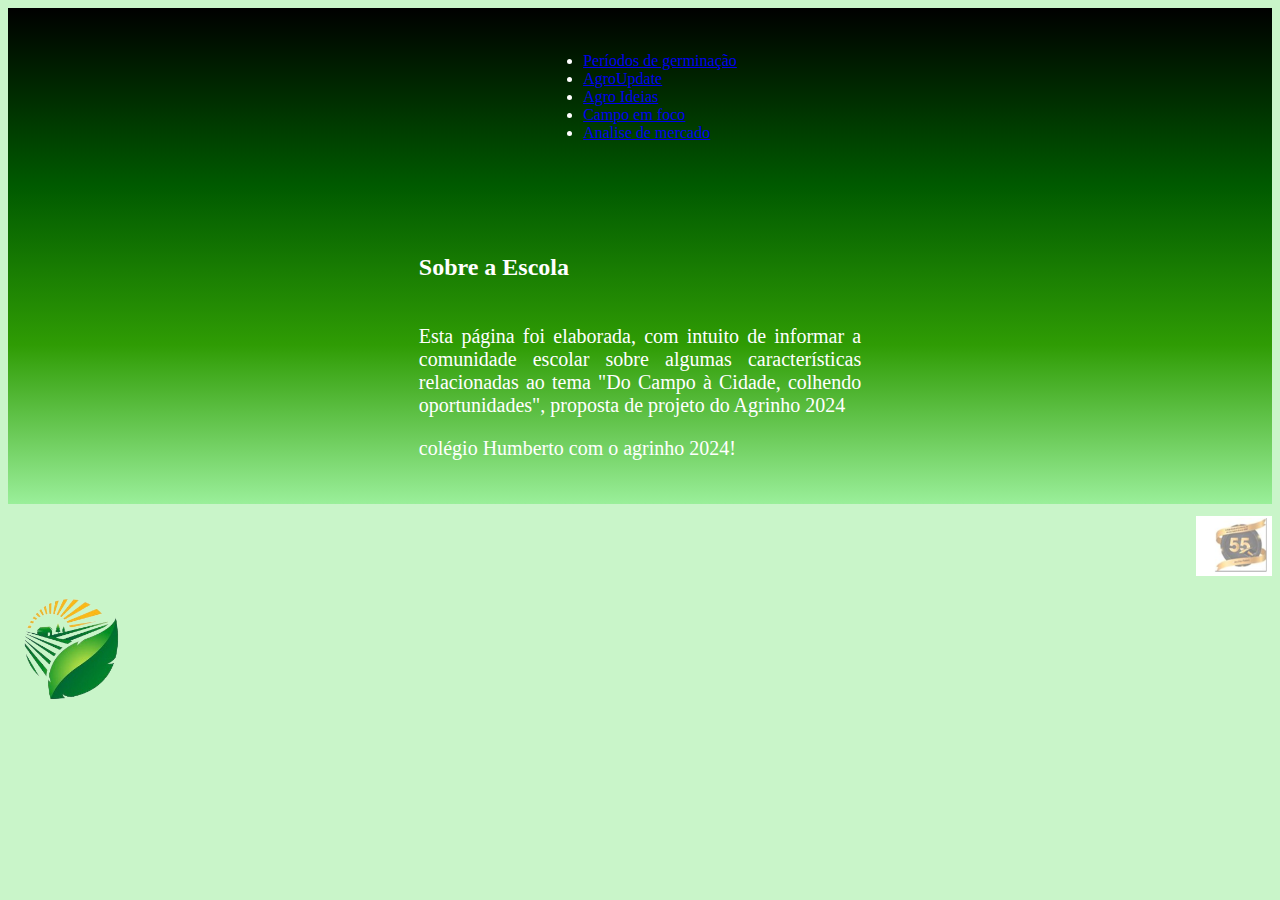
<file: index.html>
<!DOCTYPE html>
<html lange= "pt-br">
<head>
<meta charset="UTF-8">
<title>Semeando oportunidades</title>
<link rel="stylesheet" href="style.css">

</head>


<body>
    <header class="cabecalho">
        
            <nav>
                <ul>
                 <p>
                <li><a href="Períodosdegerminação.html">Períodos de germinação</a></li>
                 <li><a href="AgroUpdate.html"> AgroUpdate</a></li>
                 <li><a href="Agroideias.html"> Agro Ideias</a></li>
                 <li><a href="Campoemfoco.html">Campo em foco</a></li>
                 <li><a href="Analisedemercado.html">Analise de mercado</a></li>
               </p>
                </ul>
              </nav>
    
    </header>
<section id="escola">
        <div class="escola-div-conteudo">
            <h2 class="escola-titulo">Sobre a Escola</h2>
            <p class="escola-texto-um">Esta página foi elaborada, com intuito de informar a comunidade escolar sobre algumas características relacionadas ao tema "Do Campo à Cidade, colhendo oportunidades", proposta de projeto do Agrinho 2024
            </p>
            <p class="escola-texto-dois">colégio Humberto com o agrinho 2024!</p>
        </div>
</section>


    <div class="rodaperigth">
    <footer class="rodape">
        <img class="rodape-imagem" src="logo-colegio-humberto.png" alt="logo colégio Humberto">
    </footer>

    <div class="rodapeleft">
    <footer class="rodapeII">
        <img class="cabecalho-imagem" src="logo-agro.png" alt="logo da agro">
    </footer>

</div>
</body>
</html>
</file>
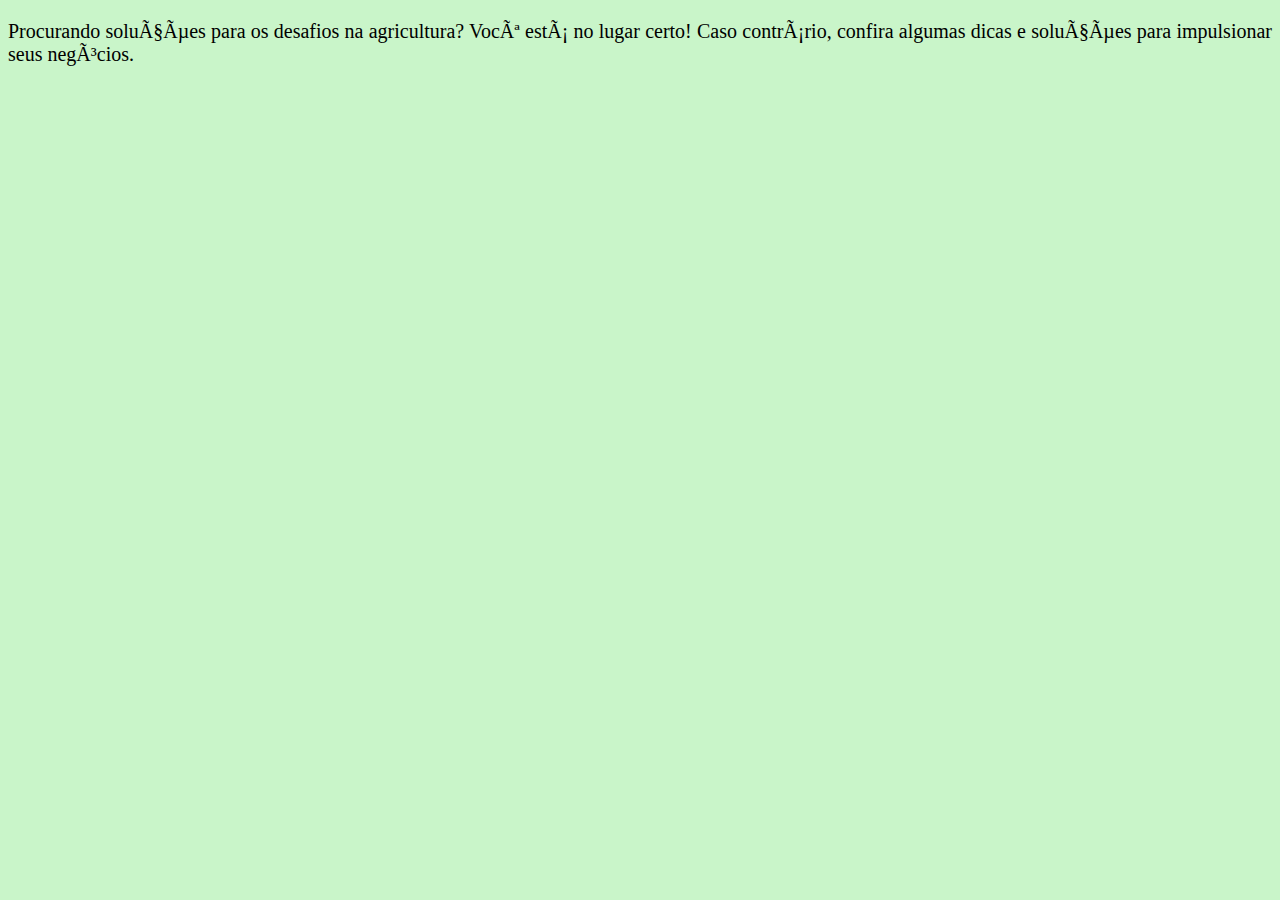
<file: Agroideias.html>
<!DOCTYPE html>
  <html lange=¨pt-br¨>
  <head>
  <meta charset=¨UTF-8¨>
  <title>Agro Ideias:</title>
  <link rel="stylesheet"  href="style.css">
  </head>
  <body>
    <p>Procurando soluções para os desafios na agricultura? Você está no lugar certo! Caso contrário, confira algumas dicas e soluções para impulsionar seus negócios.</p>
  </body>
</file>
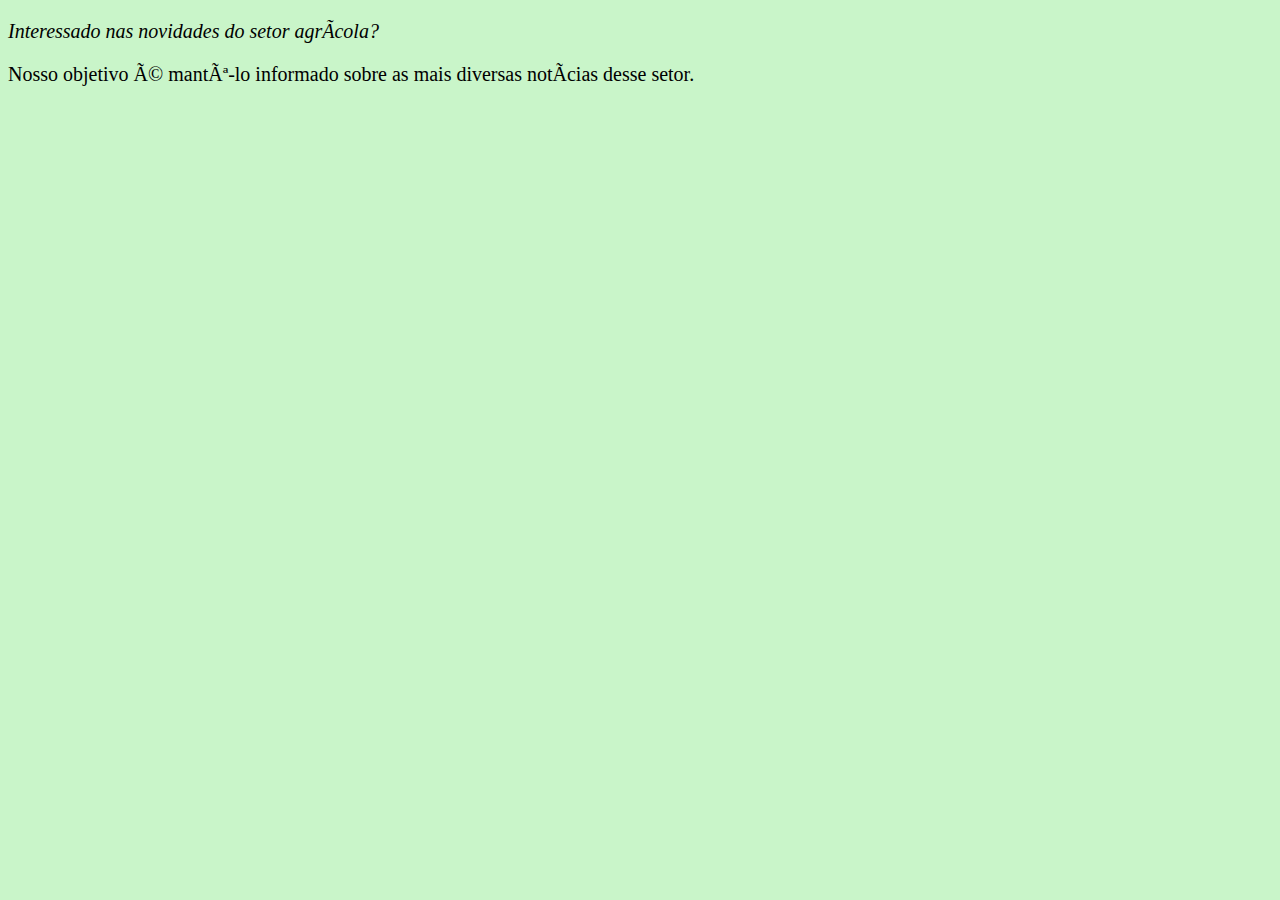
<file: AgroUpdate.html>
<!DOCTYPE html>
  <html lange=¨pt-br¨>
  <head>
  <meta charset=¨UTF-8¨>
  <title>AgroUpdate:</title>
  <link rel="stylesheet"  href="style.css">
  </head>
  <body>
    <p>
      <em>  Interessado nas novidades do setor agrícola? 
    </em>
    </p>
    <p>Nosso objetivo é mantê-lo informado sobre as mais diversas notícias desse setor.</p>
  </body>
</file>
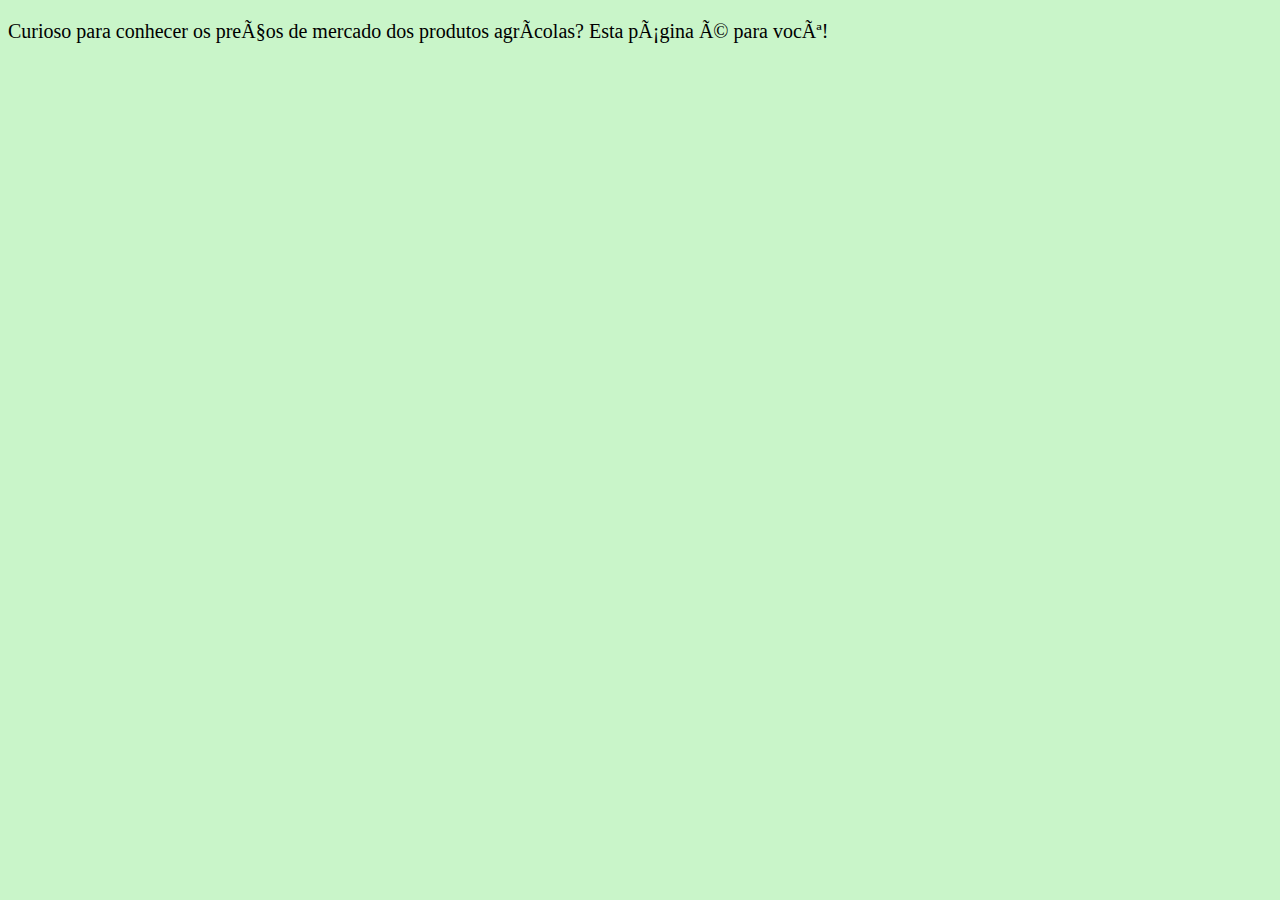
<file: Analisedemercado.html>
<!DOCTYPE html>
  <html lange=¨pt-br¨>
  <head>
  <meta charset=¨UTF-8¨>
  <title>Analise de mercado:</title>
  <link rel="stylesheet"  href="style.css">
  </head>
  <body>
<p>Curioso para conhecer os preços de mercado dos produtos agrícolas? Esta página é para você!
</p>
  </body>
</file>
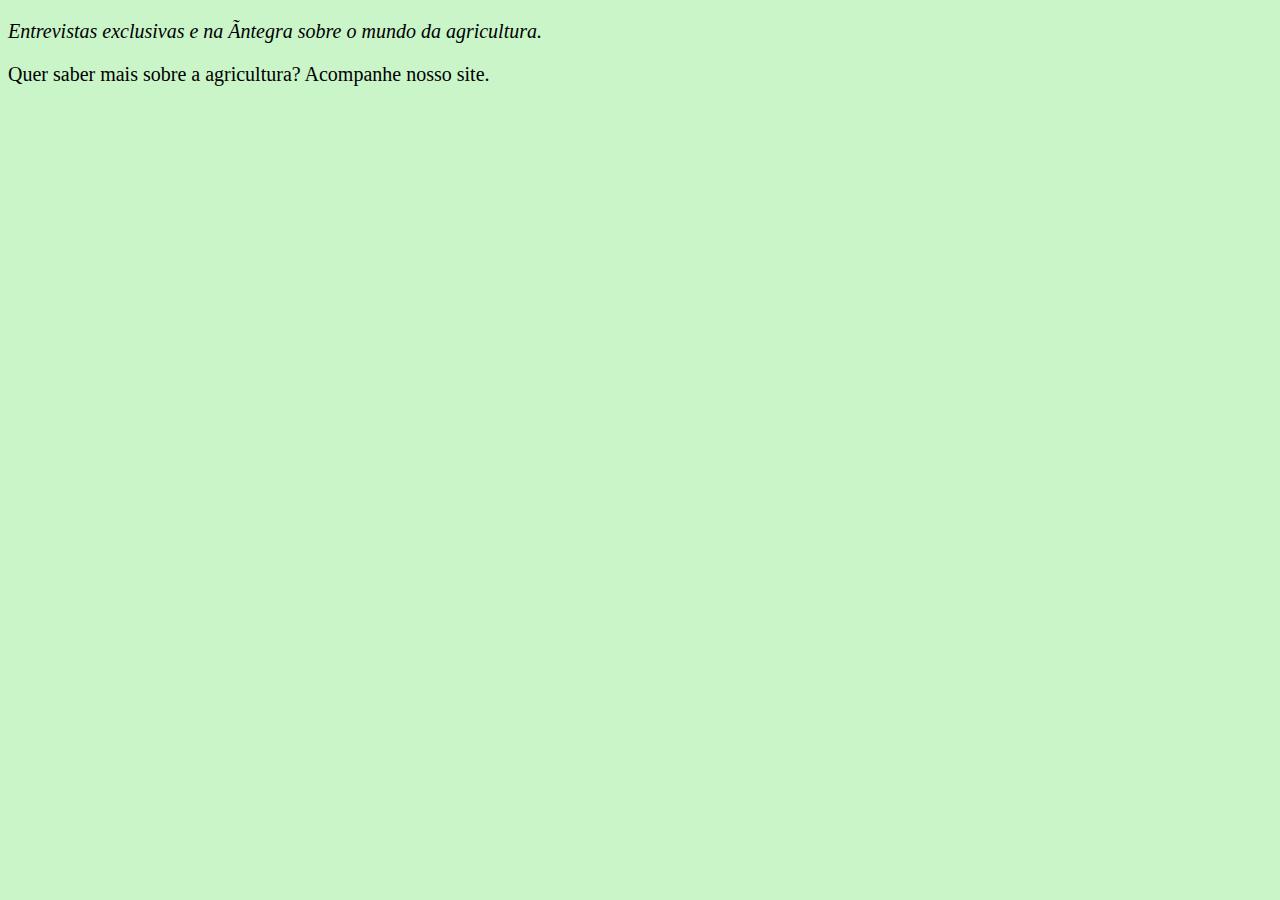
<file: Campoemfoco.html>
<!DOCTYPE html>
  <html lange=¨pt-br¨>
  <head>
  <meta charset=¨UTF-8¨>
  <title>Campo em foco:</title>
  <link rel="stylesheet"  href="style.css">
  </head>
  <body>
<p><em>
    Entrevistas exclusivas e na íntegra sobre o mundo da agricultura.
</em></p>
<p> 
    Quer saber mais sobre a agricultura? Acompanhe nosso site.
</p>

  </body>
</file>
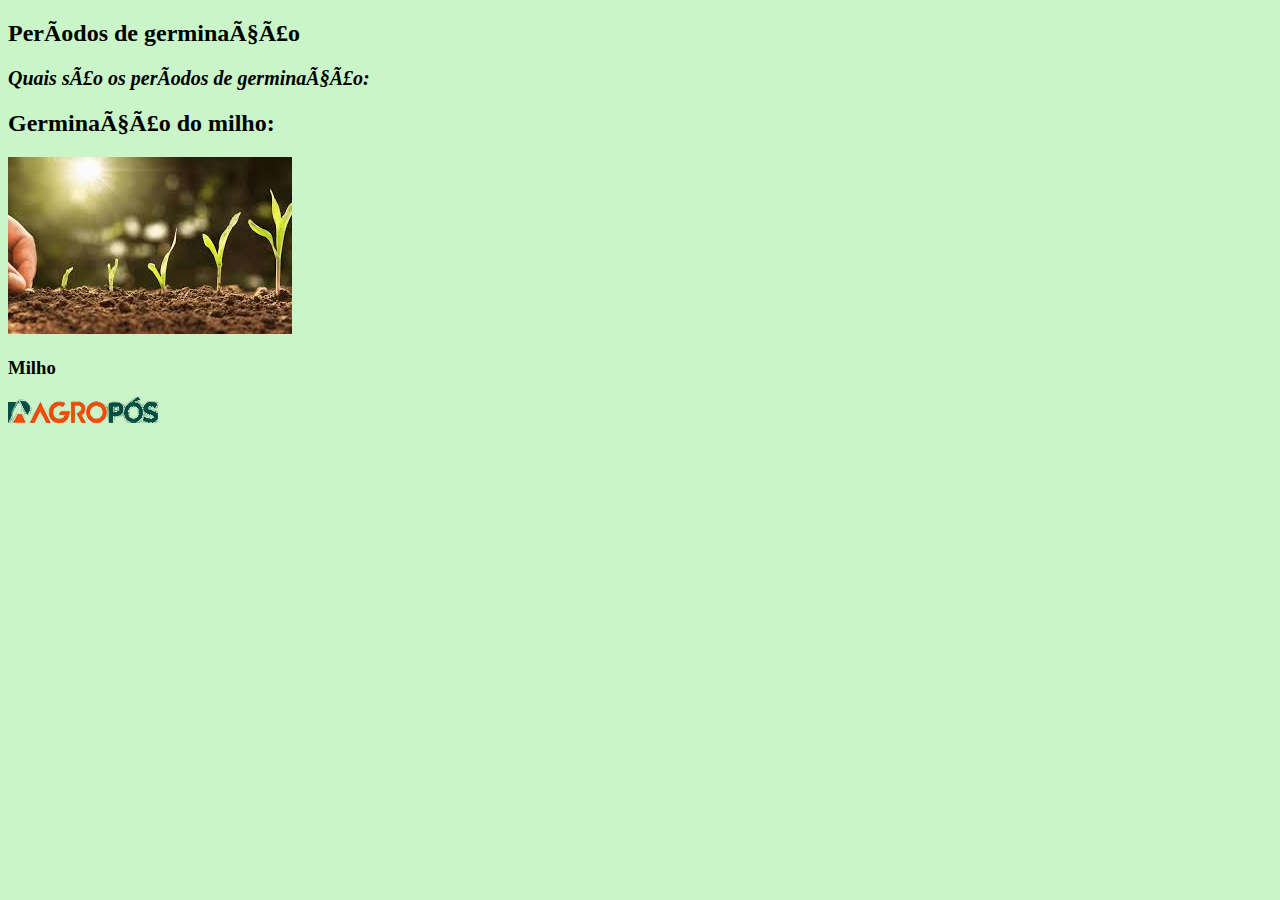
<file: Períodosdegerminação.html>
<!DOCTYPE html>
  <html lange=¨pt-br¨>
  <head>
  <meta charset=¨UTF-8¨>
  <title>Períodos de germinação:</title>
  <link rel="stylesheet"  href="style.css">
  </head>
          <h2>Períodos de germinação</h2>
          <p class="Produto-descricao"><p><strong><em>Quais são os períodos de germinação:</em></strong></p>
          <section id="Germinações">
            <h2 class="Germinação-titulo">Germinação do milho:</h2>
            <div class="Germinação-todos">
                <span></span>
                <div class="Germinação-div">
                    <img class="Germinação-imagem" src="Milho.jpeg" alt="foto do milho">
                    <h3 class="Germinação-nome">Milho</h3>
                    <a href="https://agropos.com.br/germinacao-do-milho/"><img class="Site-icone" src="logomarca-agropos.png"
                            alt="logomarca-agropos"></a>
                    </div>
  </body>
</file>
<file: style.css>
#style.css {width: 100%;height: 450px;}

h1{text-align: center; font-size: 35px; color: #244b06;border: 10px solid #163101; height: 60px; padding: 10px;}

p{ text-align: justify; font-size: 20px; }

body{background: #c9f5c9;}


.cabecalho {
    background-image:linear-gradient(#000000,#005a00);
    color: white;
    display: flex;
    justify-content: space-around;
    align-items: center;
    padding: 24px 0;
}

.cabecalho-imagem{
    width: 10%;
}

.cabecalho-lista-item{
    display: inline-block;
    margin: 0 16px;
    font-size: 16px;
}

.cabecalho-lista-item a{
    text-decoration: none; 
    color: white;
}

.escola-imagem{
    width: 25%;
}

#escola{
    background-image: linear-gradient(#005a00,#2f9c04,#9aef9a);
    color:white;
    display: flex;
    justify-content: center;
    align-items: center;
    padding: 24px 0;
}

.escola-div-conteudo{
    width: 35%;
}


.escola-titulo{
    padding: 24px 0;
}

#estudante{
    padding: 24px 0;
}


.estudante-imagem{
    width: 120px;
}

.estudante-icone{
    width: 24px;
    padding: 4px 8px;
}

.estudante-div{
    text-align: center;
    padding: 16px 0;
}

.estudante-titulo{
    text-align: center;
    padding: 50px 0;
}

.estudante-todos{
    display: grid;
    grid-template-columns: 20% 20% 20% 20% 20%;
}

.rodaperigth{
    background-color: #c9f5c9;
    text-align: right;
}
.rodapeleft{
    background-color: #c9f5c9;
    text-align: left;
}

.rodape-imagem{
    height: 60px;
    padding: 12px 0;
   
}
.rodapeII-imagem{
    height: 50px;
    padding: 9px 0;
   
}
</file>
